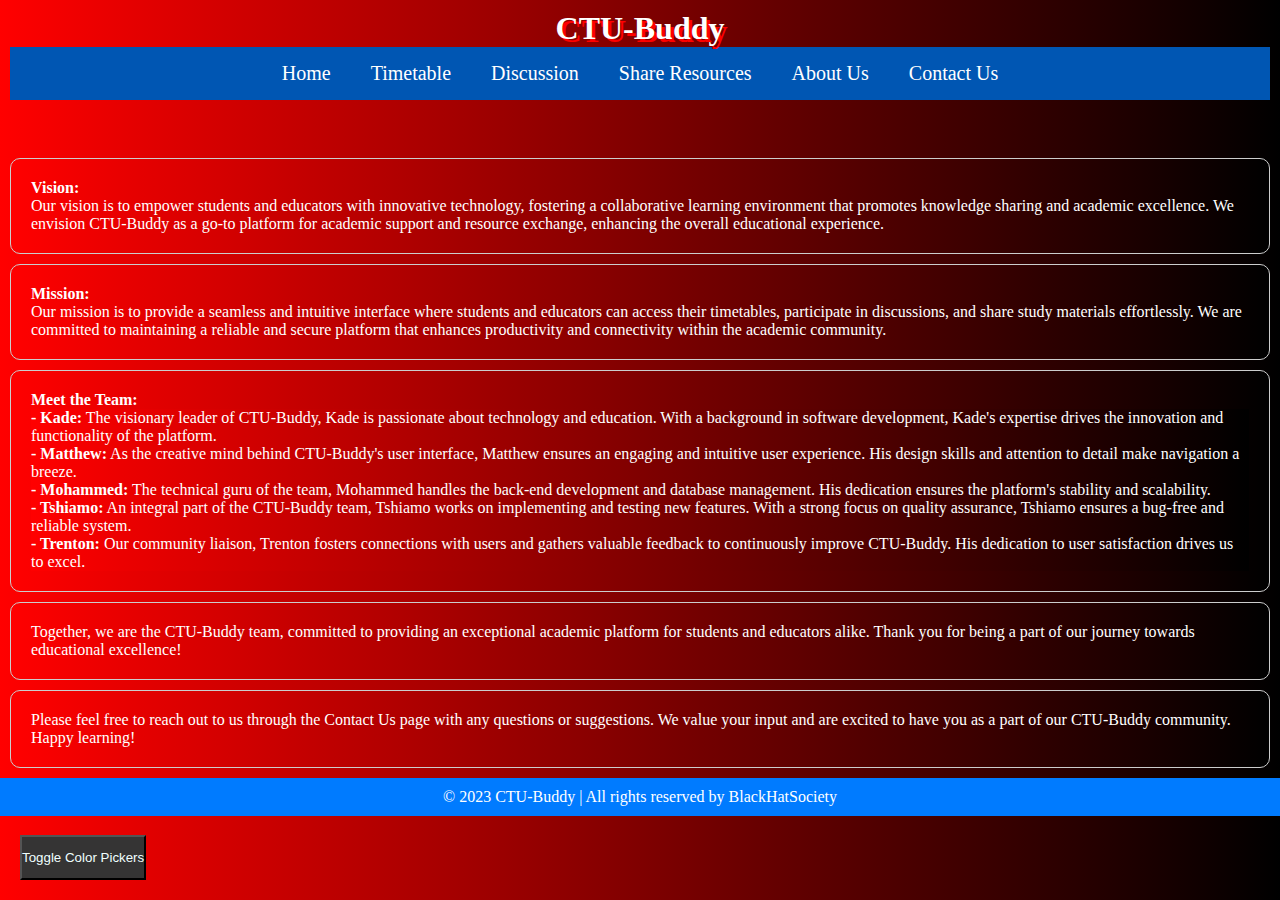
<file: about-us.html>
<!DOCTYPE html>
<html lang="en">
<head>
    <meta charset="UTF-8">
    <meta name="viewport" content="width=device-width, initial-scale=1.0">
    <title>CTU-Buddy</title>
    <link rel="stylesheet" href="styles.css">
    <style>
        body {
            transition: background-color 0.5s;
            color: black; /* Default text color */
        }

    </style>
</head>
<header>
<h1 class="header-title">CTU-Buddy</h1>
<nav>
    <ul class="nav-links">
        <li><a href="home.html">Home</a></li>
        <li><a href="timetable.html">Timetable</a></li>
        <li><a href="discussions.html">Discussion</a></li>
        <li><a href="share-resources.html">Share Resources</a></li>
        <li><a href="about-us.html">About Us</a></li>
        <li><a href="contact-us.html">Contact Us</a></li>
    </ul>
</nav>
</header>
<button id="toggleButton">Toggle Color Pickers</button>
    <br>
    <div id="colorPickers" class="hidden">
        <label for="firstGradientColorPicker">First Gradient Color:</label>
        <input type="color" id="firstGradientColorPicker">
        <br>
        <label for="secondGradientColorPicker">Second Gradient Color:</label>
        <input type="color" id="secondGradientColorPicker">
        <br>
        <label for="textColorPicker">Text Color:</label>
        <input type="color" id="textColorPicker">
        <br>
        <!-- Add preset color buttons -->
        <div id="presetColors">
            <button class="preset-color" data-color="#ff0000"></button>
            <button class="preset-color" data-color="#000000"></button>
            <button class="preset-color" data-color="#008000"></button>
            <button class="preset-color" data-color="#800080"></button>
        </div>

    </div>
<body>

<div class="section">
    <h4>Vision:</h4>
    <p>Our vision is to empower students and educators with innovative technology, fostering a collaborative learning environment that promotes knowledge sharing and academic excellence. We envision CTU-Buddy as a go-to platform for academic support and resource exchange, enhancing the overall educational experience.</p>
</div>

<div class="section">
    <h4>Mission:</h4>
    <p>Our mission is to provide a seamless and intuitive interface where students and educators can access their timetables, participate in discussions, and share study materials effortlessly. We are committed to maintaining a reliable and secure platform that enhances productivity and connectivity within the academic community.</p>
</div>

<div class="section">
    <h4>Meet the Team:</h4>
    <div>
        <p><strong>- Kade:</strong> The visionary leader of CTU-Buddy, Kade is passionate about technology and education. With a background in software development, Kade's expertise drives the innovation and functionality of the platform.</p>
        <p><strong>- Matthew:</strong> As the creative mind behind CTU-Buddy's user interface, Matthew ensures an engaging and intuitive user experience. His design skills and attention to detail make navigation a breeze.</p>
        <p><strong>- Mohammed:</strong> The technical guru of the team, Mohammed handles the back-end development and database management. His dedication ensures the platform's stability and scalability.</p>
        <p><strong>- Tshiamo:</strong> An integral part of the CTU-Buddy team, Tshiamo works on implementing and testing new features. With a strong focus on quality assurance, Tshiamo ensures a bug-free and reliable system.</p>
        <p><strong>- Trenton:</strong> Our community liaison, Trenton fosters connections with users and gathers valuable feedback to continuously improve CTU-Buddy. His dedication to user satisfaction drives us to excel.</p>
    </div>
</div>

<div class="section">
    <p>Together, we are the CTU-Buddy team, committed to providing an exceptional academic platform for students and educators alike. Thank you for being a part of our journey towards educational excellence!</p>
</div>

<div class="section">
    <p>Please feel free to reach out to us through the Contact Us page with any questions or suggestions. We value your input and are excited to have you as a part of our CTU-Buddy community. Happy learning!</p>
</div>

<script src="script.js"></script>
</body>
<footer>
<p>&copy; 2023 CTU-Buddy | All rights reserved by BlackHatSociety</p>
</footer>
</html>
</file>
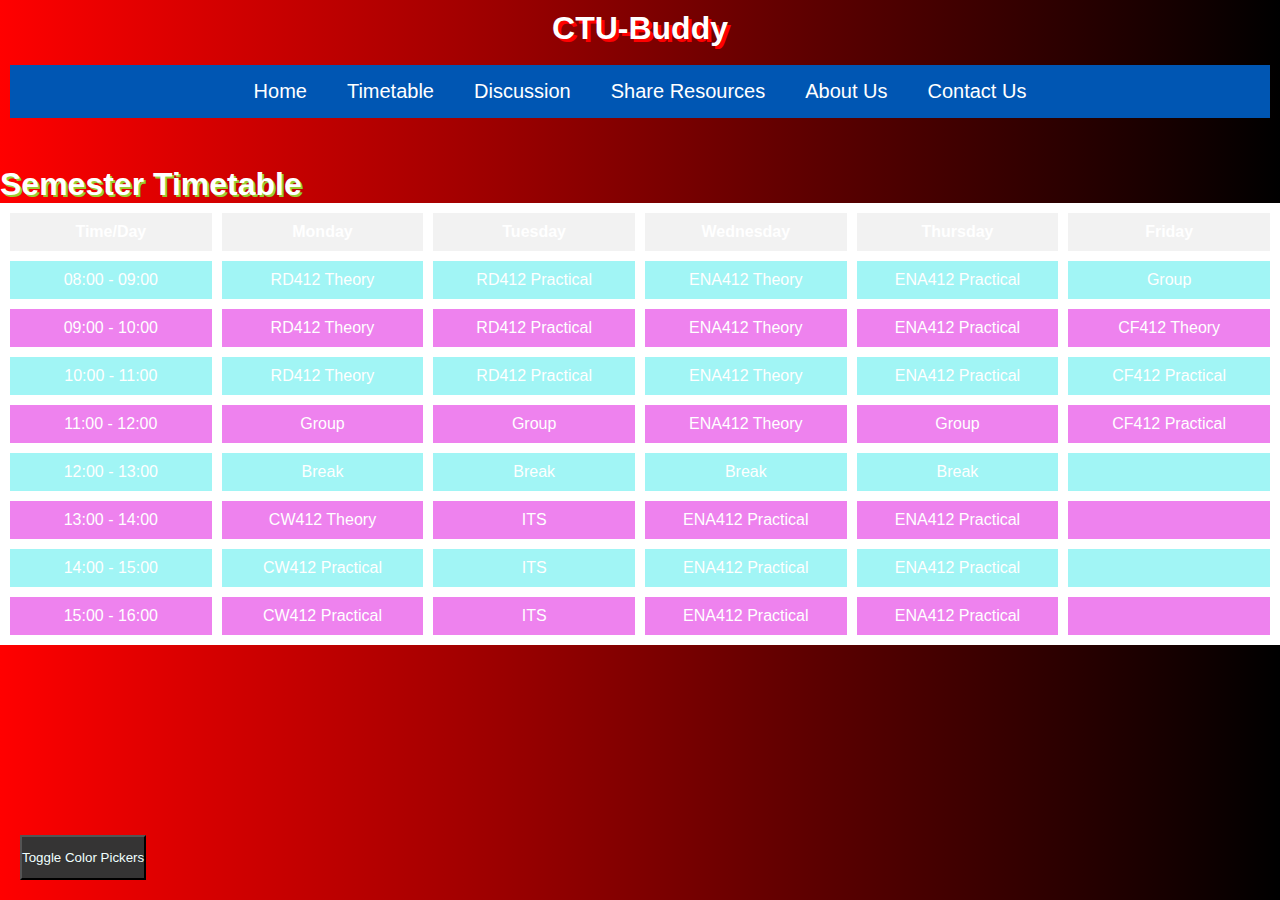
<file: timetable.html>
<!DOCTYPE html>
<html lang="en">
<head>
    <meta charset="UTF-8">
    <meta name="viewport" content="width=device-width, initial-scale=1.0">
    <title>CTU-Buddy | Timetable</title>
    <link rel="stylesheet" href="styles.css">
    <style>
        body {
            font-family: Arial, sans-serif;
            margin: 0;
            padding: 0;
        }

        .timetable {
            width: 100%;
            border-collapse: collapse;
            table-layout: fixed;
        }

        .timetable th, .timetable td {
            border: 10px solid #ffffff;
            padding: 10px;
            text-align: center;
        }

        .timetable th {
            background-color: #f2f2f2;
            font-weight: bold;
        }

        tr:nth-child(even) {
            background-color: rgb(161, 245, 245);
        }

        tr:nth-child(odd) {
            background-color: violet;
        }

        @media screen and (max-width: 600px) {
            .timetable td, .timetable th {
                font-size: 12px;
            }
        }
    </style>
</head>
<body>
    <header>
        <h1 class="header-title">CTU-Buddy</h1>
        <br>
        <nav>
            <ul class="nav-links">
                <li><a href="home.html">Home</a></li>
                <li><a href="timetable.html">Timetable</a></li>
                <li><a href="discussions.html">Discussion</a></li>
                <li><a href="share-resources.html">Share Resources</a></li>
                <li><a href="about-us.html">About Us</a></li>
                <li><a href="contact-us.html">Contact Us</a></li>
            </ul>
            </nav>
        </header>
        <button id="toggleButton">Toggle Color Pickers</button>
    <br>
    <div id="colorPickers" class="hidden">
        <label for="firstGradientColorPicker">First Gradient Color:</label>
        <input type="color" id="firstGradientColorPicker">
        <br>
        <label for="secondGradientColorPicker">Second Gradient Color:</label>
        <input type="color" id="secondGradientColorPicker">
        <br>
        <label for="textColorPicker">Text Color:</label>
        <input type="color" id="textColorPicker">
        <br>
        <!-- Add preset color buttons -->
        <div id="presetColors">
            <button class="preset-color" data-color="#ff0000"></button>
            <button class="preset-color" data-color="#000000"></button>
            <button class="preset-color" data-color="#008000"></button>
            <button class="preset-color" data-color="#800080"></button>
        </div>

    </div>

    <h1 id="ST-Head">Semester Timetable</h1>
    <table class="timetable">
        <tr>
            <th>Time/Day</th>
            <th>Monday</th>
            <th>Tuesday</th>
            <th>Wednesday</th>
            <th>Thursday</th>
            <th>Friday</th>
        </tr>
        <tr>
            <td>08:00 - 09:00</td>
            <td>RD412 Theory</td>
            <td>RD412 Practical</td>
            <td>ENA412 Theory</td>
            <td>ENA412 Practical</td>
            <td>Group</td>
        </tr>
        <tr>
            <td>09:00 - 10:00</td>
            <td>RD412 Theory</td>
            <td>RD412 Practical</td>
            <td>ENA412 Theory</td>
            <td>ENA412 Practical</td>
            <td>CF412 Theory</td>
        </tr>
        <tr>
            <td>10:00 - 11:00</td>
            <td>RD412 Theory</td>
            <td>RD412 Practical</td>
            <td>ENA412 Theory</td>
            <td>ENA412 Practical</td>
            <td>CF412 Practical</td>
        </tr>
        <tr>
            <td>11:00 - 12:00</td>
            <td>Group</td>
            <td>Group</td>
            <td>ENA412 Theory</td>
            <td>Group</td>
            <td>CF412 Practical</td>
        </tr>
        <tr>
            <td>12:00 - 13:00</td>
            <td>Break</td>
            <td>Break</td>
            <td>Break</td>
            <td>Break</td>
            <td></td>
        </tr>
        <tr>
            <td>13:00 - 14:00</td>
            <td>CW412 Theory</td>
            <td>ITS</td>
            <td>ENA412 Practical</td>
            <td>ENA412 Practical</td>
            <td></td>
        </tr>
        <tr>
            <td>14:00 - 15:00</td>
            <td>CW412 Practical</td>
            <td>ITS</td>
            <td>ENA412 Practical</td>
            <td>ENA412 Practical</td>
            <td></td>
        </tr>
        <tr>
            <td>15:00 - 16:00</td>
            <td>CW412 Practical</td>
            <td>ITS</td>
            <td>ENA412 Practical</td>
            <td>ENA412 Practical</td>
            <td></td>
        </tr>
    </table>

    <script src="script.js"></script>
</body>
</html>
</file>
<file: styles.css>
* {
  margin: 0;
  padding: 0;
  box-sizing: border-box;
}
/* Global Styles */
body {
  background: linear-gradient(to right, #ffffff, #ffffff);
  margin: 0;
  padding: 0;
}

#toggleButton {
  position: fixed;
  bottom: 20px;
  left: 20px;
  z-index: 2; /* Ensure the button appears above other elements */
}

.hidden {
  display: none;
}

#colorPickers {
  position: fixed; /* Change position to fixed */
  bottom: 80px; /* Adjust the distance from the bottom as needed */
  left: 20px; /* Adjust the distance from the left as needed */
  background-color: #ffffff;
  padding: 10px;
  z-index: 1;
  box-shadow: 0 4px 6px rgba(0, 0, 0, 0.1); /* Adjust the box shadow as needed */
  text-decoration: underline;
  color: #000000; /* Text color for the color pickers */
}


/* Header Styles */
header {
  /* background-image: linear-gradient(to right,royalblue 25%, turquoise 75%); */
  padding: 10px;
  text-align: center;
}

#HeroHeader{
  /* color: yellow; */
  text-shadow: 1px 1px green;
  /* text-shadow: 1px 1px 2px black, 0 0 25px blue, 0 0 5px darkblue; */
}

#features{
  text-align: center;
  /* color: yellow; */
  text-shadow: 1px 1px green;
  /* background-image: linear-gradient(to right,royalblue 15%, turquoise 85%); */
  text-shadow: 1px 1px 2px black, 0 0 25px blue, 0 0 5px darkblue;
}

#H-Top{
  text-align: center;
  font-size: larger;
  /* color: yellow; */
  text-shadow: 3px 3px red;
  /* background-image: linear-gradient(to right,royalblue 10%, turquoise 90%); */
}

#H-Top img{
  width: 80%;
  max-height: 400px;
  box-shadow: 2px 2px green;
}

#ST-Head{
  text-shadow: 2px 2px yellowgreen;  
}

#testimonials{
  text-align: center;
  /* color: yellow; */
  /* background-image: linear-gradient(to right,royalblue 5%, turquoise 95%); */
  text-shadow: 1px 1px green;
  text-shadow: 1px 1px 2px black, 0 0 25px blue, 0 0 5px darkblue;
}
  
.header-title {
  /* color: yellow; */
  text-shadow: 3px 3px red;
}

#video {
  text-align: center;
  /* color: yellow; */
  /* background-image: linear-gradient(to right,royalblue 0%, turquoise 100%); */
  text-shadow: 1px 1px green;
  text-shadow: 1px 1px 2px black, 0 0 25px blue, 0 0 5px darkblue;
}

#ABp {
  /* color: rgb(255, 238, 0); */
  text-align: center;
  text-shadow: 1px 1px 2px black, 0 0 25px blue, 0 0 5px darkblue;
}

#CU-Links{
  font-weight: 300;
  /* color: yellow; */
  text-shadow: 1px 1px 2px black, 0 0 25px blue, 0 0 5px darkblue;
}

#SM-links{
  color: white;
}

#AU-Cl{
  /* color: yellow; */
  text-shadow: 1px 1px 2px black, 0 0 25px blue, 0 0 5px darkblue;
}

#CU-text{
  /* color: yellow; */
  text-shadow: 1px 1px 2px black, 0 0 25px blue, 0 0 5px darkblue;
}

#Locale-link{
  /* color: yellow; */
  text-shadow: 1px 1px 2px black, 0 0 25px blue, 0 0 5px darkblue;
}

/* Navigation Styles */
nav {
  background-color: #0056b3; /* Slightly darker blue for navigation bar */
  margin-bottom: 20px; /* Add spacing between header and navigation */
}

.nav-links {
  list-style: none;
  margin: 0;
  padding: 0;
  display: flex;
  justify-content: center;
}

.nav-links li {
  margin: 10px;
  align-items: center;
}

.nav-links li a {
  color: white;
  text-decoration: none;
  padding: 5px 10px;
}

.nav-links li a:hover {
  background-color: #004080; /* Darker shade of blue on hover */
}

/* Main Content Styles */
main {
  padding: 20px;
  background-color: #e6f3ff; /* Light blue for main content background */
}

/* Discussion Form Styles */
.discussion-form {
  margin-bottom: 20px; /* Add spacing between form and threads */
}

form {
  display: flex;
  flex-direction: column;
  align-items: center;
}

form label {
  margin-bottom: 5px;
  text-align: center; /* Center the label text */
}

form input[type="text"] {
  width: 100%;
  max-width: 300px; /* Limit username input to a maximum of 32 characters */
  padding: 5px;
  margin-bottom: 10px;
}

form textarea {
  width: 90%;
  padding: 5px;
  margin-bottom: 10px;
}

form button {
  padding: 8px 20px;
  background-color: #007bff;
  color: white;
  border: none;
  cursor: pointer;
}

/* Discussion Threads Styles */
.discussion-threads {
  margin-top: 20px; /* Add spacing between threads and footer */
}

.thread {
  display: flex;
  align-items: center;
  margin-bottom: 15px;
}

.user-info {
  margin-right: 10px;
}

.user-info img {
  width: 40px; /* Adjust the size of profile pictures */
  height: 40px; /* Adjust the size of profile pictures */
  border-radius: 50%;
}

.thread-content {
  flex: 1;
}

.thread-content h3 {
  margin-bottom: 5px;
}

.thread-content p {
  margin-bottom: 10px;
}

.thread-content a {
  color: #007bff;
}

/* Report Post Widget */
.report-widget {
  margin-left: auto;
  margin-right: 0; /* Ensure the widget is aligned to the right */
}

/* Footer Styles */
footer {
  background-color: #007bff; /* Blue color for the footer */
  padding: 10px;
  text-align: center;
  color: white;
}
/* Additional CSS for Pseudo-Moderation Tools */
.replies {
  display: none;
  margin-top: 10px;
  padding-left: 30px;
}

.expand-btn {
  color: #007bff;
  text-decoration: underline;
  cursor: pointer;
}

.mod-tools {
  display: none;
  margin-top: 10px;
}

.mod-tools a {
  margin-right: 10px;
  color: #e74c3c;
  text-decoration: underline;
  cursor: pointer;
}

/* Additional CSS for Interactive Elements */
.show-replies .replies {
  display: block;
}

.show-mod-tools .mod-tools {
  display: block;
}

ul li a {
  display: block;
  padding: 20px 25px;
  color: #fffb00;
  text-decoration: none;
  text-align: left;
  font-size: 20px;
  }

ul li ul.dropdown li {
  display: block;
  }
  
ul li ul.dropdown {
  width: 100%;
  background: #22438C;
  position: absolute;
  z-index: 999;
  display: none;
  
  }
  ul li a:hover{
  background: #112C66;
  }

  body {
    transition: background-color 0.5s;
}

.color-preset {
    display: inline-block;
    width: 30px;
    height: 30px;
    margin: 5px;
    cursor: pointer;
    border-radius: 50%;
}

.section {
    background-color: rgba(255, 255, 255, 0.7);
    border: 1px solid #ccc; 
    border-radius: 10px;
    padding: 20px; 
    margin: 10px; 
}
.sidebar {
width: 250px;
height: 100%;
background-color: #3b3232;
color: #536fcc;
transition: transform 0.3s ease;
transform: translateX(-250px); /* Initially hidden */
}
.sidebar.show-sidebar {
transform: translateX(0);
}
#toggleButton{
    height: 45px;
    color: azure;
    background-color: rgb(53, 52, 52);
}

.text-color-picker {
    display: block;
    margin-top: 10px;
}

.color-preset {
  display: inline-block;
  width: 30px;
  height: 30px;
  margin: 5px;
  cursor: pointer;
  border-radius: 50%;
}

.text-color-preset {
  display: inline-block;
  width: 30px;
  height: 30px;
  margin: 5px;
  cursor: pointer;
  border: 1px solid black;
  border-radius: 50%;
}

.section {
  background-color: rgba(255, 255, 255, 0.7);
  border: 1px solid #ccc; 
  border-radius: 10px;
  padding: 20px; 
  margin: 10px; 
}




/* Add this CSS to your existing CSS */
.preset-color {
  width: 30px;
  height: 30px;
  border-radius: 50%;
  margin: 5px;
  cursor: pointer;
}

/* Style the preset colors */
.preset-color[data-color="#ff0000"] {
  background-color: #ff0000;
}

.preset-color[data-color="#000000"] {
  background-color: #000000;
}

.preset-color[data-color="#008000"] {
  background-color: #008000;
}

.preset-color[data-color="#800080"] {
  background-color: #800080;
}




/* Add your existing styles here */

/* Style for discussion threads */
.discussion-threads {
  margin-top: 20px;
}

.thread {
  background-color: #f2f2f2;
  border: 1px solid #ddd;
  padding: 15px;
  margin: 10px 0;
}

.thread h3 {
  font-size: 18px;
  margin-top: 0;
}

/* Style for replies */
.replies {
  margin-top: 10px;
  padding-left: 30px;
}

.reply-form {
  margin-top: 10px;
}
</file>
